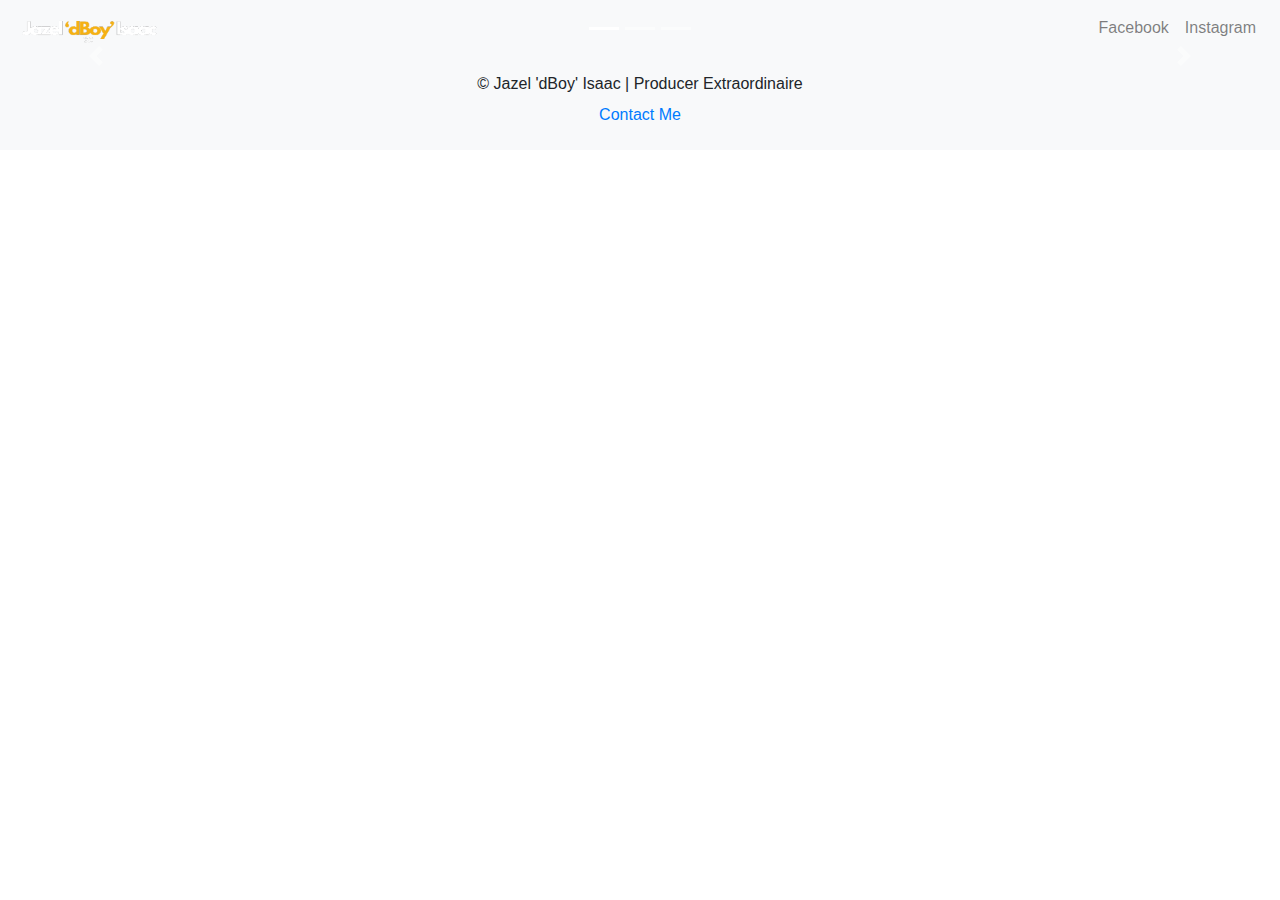
<file: 51514/site/index.html>
<!DOCTYPE html>
<html lang="en">
<head>
  <meta charset="UTF-8">
  <meta name="viewport" content="width=device-width, initial-scale=1.0">
  <title>Home</title>
  <link rel="stylesheet" href="https://stackpath.bootstrapcdn.com/bootstrap/4.3.1/css/bootstrap.min.css">
</head>
<body>
  <!-- Page Header -->
  <header class="section page-header">
    <nav class="navbar navbar-expand-lg navbar-light bg-light">
      <a class="navbar-brand" href="index.html">
        <img src="images/logo 2.png" alt="Logo" width="148" height="26">
      </a>
      <button class="navbar-toggler" type="button" data-toggle="collapse" data-target="#navbarNav" aria-controls="navbarNav" aria-expanded="false" aria-label="Toggle navigation">
        <span class="navbar-toggler-icon"></span>
      </button>
      <div class="collapse navbar-collapse" id="navbarNav">
        <ul class="navbar-nav ml-auto">
          <li class="nav-item">
            <a class="nav-link" href="https://www.facebook.com/drdboy">Facebook</a>
          </li>
          <li class="nav-item">
            <a class="nav-link" href="https://www.instagram.com/dr_dboy/">Instagram</a>
          </li>
        </ul>
      </div>
    </nav>
  </header>

  <!-- Swiper Section -->
  <section class="section">
    <div id="carouselExampleIndicators" class="carousel slide" data-ride="carousel">
      <ol class="carousel-indicators">
        <li data-target="#carouselExampleIndicators" data-slide-to="0" class="active"></li>
        <li data-target="#carouselExampleIndicators" data-slide-to="1"></li>
        <li data-target="#carouselExampleIndicators" data-slide-to="2"></li>
      </ol>
      <div class="carousel-inner">
        <div class="carousel-item active" style="background-image: url('images/banner/banner_4.png'); background-size: cover;">
          <div class="carousel-caption d-none d-md-block">
            <h5>Brand New music</h5>
            <h1>Live life love music</h1>
            <a class="btn btn-primary" href="#">Listen</a>
          </div>
        </div>
        <div class="carousel-item" style="background-image: url('images/banner/banner3.png'); background-size: cover;">
          <div class="carousel-caption d-none d-md-block">
            <h5>Merchandise</h5>
            <h1>#1 Quality</h1>
            <a class="btn btn-primary" href="#">See all Merchandise</a>
          </div>
        </div>
        <div class="carousel-item" style="background-image: url('images/banner/banner_4.png'); background-size: cover;">
          <div class="carousel-caption d-none d-md-block">
            <h5>Audio Engineer</h5>
            <h1>Sound design, mixing & mastering</h1>
            <a class="btn btn-primary" href="#">View Services</a>
          </div>
        </div>
      </div>
      <a class="carousel-control-prev" href="#carouselExampleIndicators" role="button" data-slide="prev">
        <span class="carousel-control-prev-icon" aria-hidden="true"></span>
        <span class="sr-only">Previous</span>
      </a>
      <a class="carousel-control-next" href="#carouselExampleIndicators" role="button" data-slide="next">
        <span class="carousel-control-next-icon" aria-hidden="true"></span>
        <span class="sr-only">Next</span>
      </a>
    </div>
  </section>

  <!-- Footer -->
  <footer class="footer bg-light">
    <div class="container text-center py-3">
      <p class="mb-0">&copy; <span class="copyright-year"></span> Jazel 'dBoy' Isaac | Producer Extraordinaire</p>
      <a class="btn btn-link" href="contacts.html">Contact Me</a>
    </div>
  </footer>

  <!-- Bootstrap JS and dependencies -->
  <script src="https://code.jquery.com/jquery-3.3.1.slim.min.js"></script>
  <script src="https://cdnjs.cloudflare.com/ajax/libs/popper.js/1.14.7/umd/popper.min.js"></script>
  <script src="https://stackpath.bootstrapcdn.com/bootstrap/4.3.1/js/bootstrap.min.js"></script>
</body>
</html>
</file>
